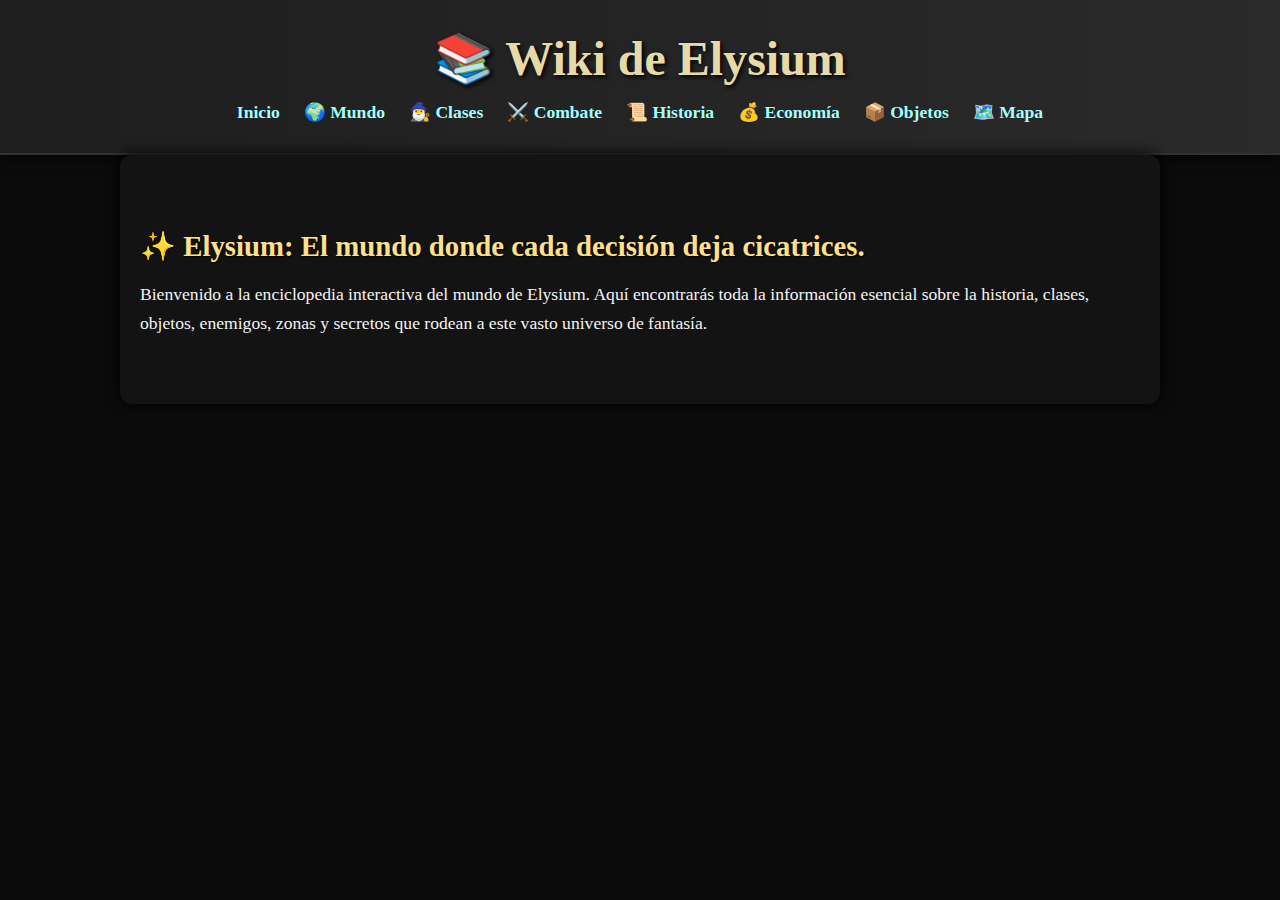
<file: index.html>
<!DOCTYPE html>
<html lang="es">
<head>
  <meta charset="UTF-8">
  <meta name="viewport" content="width=device-width, initial-scale=1.0">
  <title>Wiki de Elysium</title>
  <link href="style.css" rel="stylesheet">
</head>
<body>
  <header>
    <h1>📚 Wiki de Elysium</h1>
    <nav>
      <a href="wiki.html">Inicio</a>
      <a href="mundo.html">🌍 Mundo</a>
      <a href="clases.html">🧙‍♂️ Clases</a>
      <a href="combate.html">⚔️ Combate</a>
      <a href="historia.html">📜 Historia</a>
      <a href="economia.html">💰 Economía</a>
      <a href="objetos.html">📦 Objetos</a>
      <a href="mapa.html">🗺️ Mapa</a>
    </nav>
  </header>
  <main>
    <h2>✨ Elysium: El mundo donde cada decisión deja cicatrices.</h2>
    <p>Bienvenido a la enciclopedia interactiva del mundo de Elysium. Aquí encontrarás toda la información esencial sobre la historia, clases, objetos, enemigos, zonas y secretos que rodean a este vasto universo de fantasía.</p>
  </main>
</body>
</html>
</file>
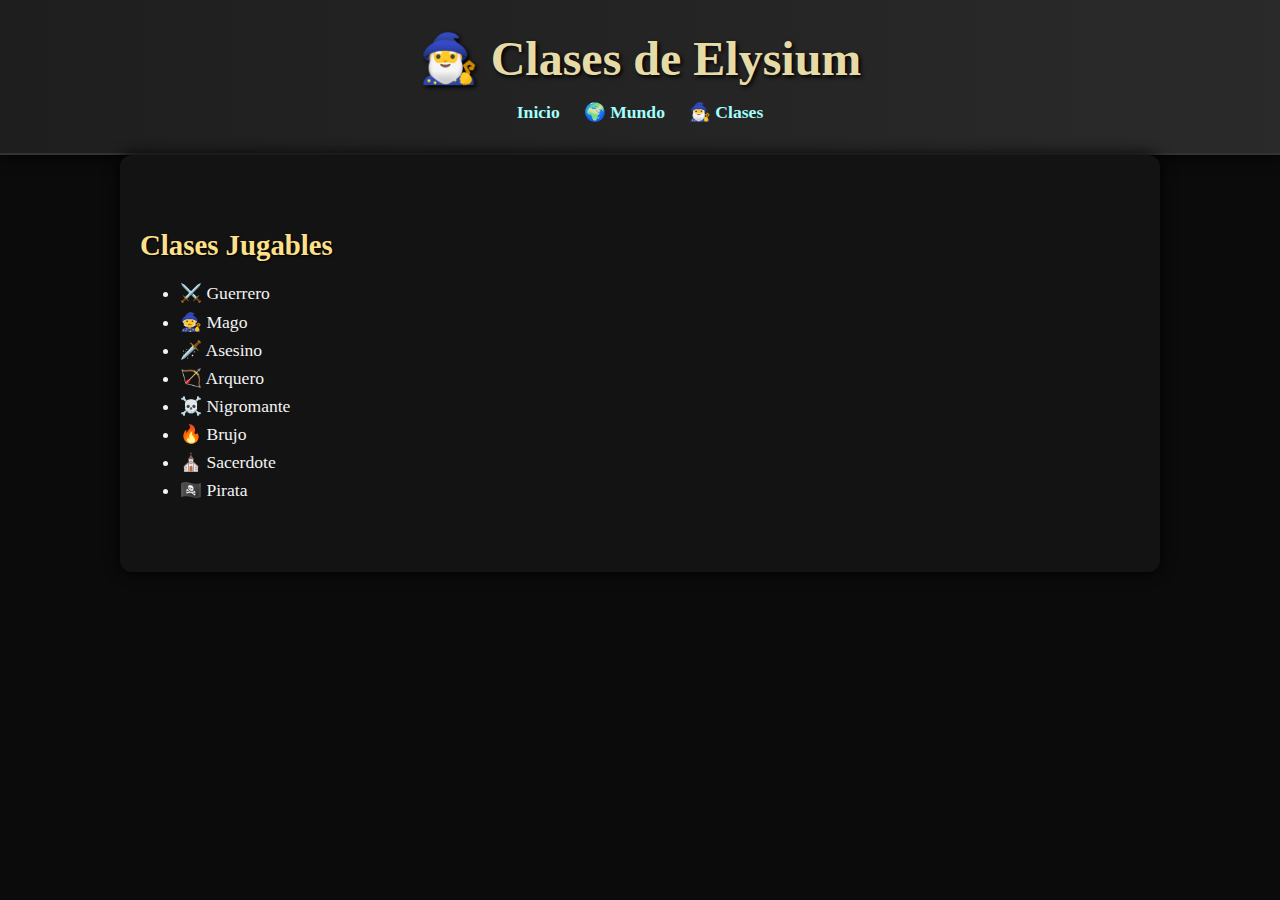
<file: clases.html>
<!DOCTYPE html>
<html lang="es">
<head>
  <meta charset="UTF-8">
  <meta name="viewport" content="width=device-width, initial-scale=1.0">
  <title>Clases de Elysium</title>
  <link href="style.css" rel="stylesheet">
</head>
<body>
  <header>
    <h1>🧙‍♂️ Clases de Elysium</h1>
    <nav>
      <a href="wiki.html">Inicio</a>
      <a href="mundo.html">🌍 Mundo</a>
      <a href="clases.html">🧙‍♂️ Clases</a>
    </nav>
  </header>
  <main>
    <h2>Clases Jugables</h2>
    <ul>
      <li>⚔️ Guerrero</li>
      <li>🧙 Mago</li>
      <li>🗡️ Asesino</li>
      <li>🏹 Arquero</li>
      <li>☠️ Nigromante</li>
      <li>🔥 Brujo</li>
      <li>⛪ Sacerdote</li>
      <li>🏴‍☠️ Pirata</li>
    </ul>
  </main>
</body>
</html>
</file>
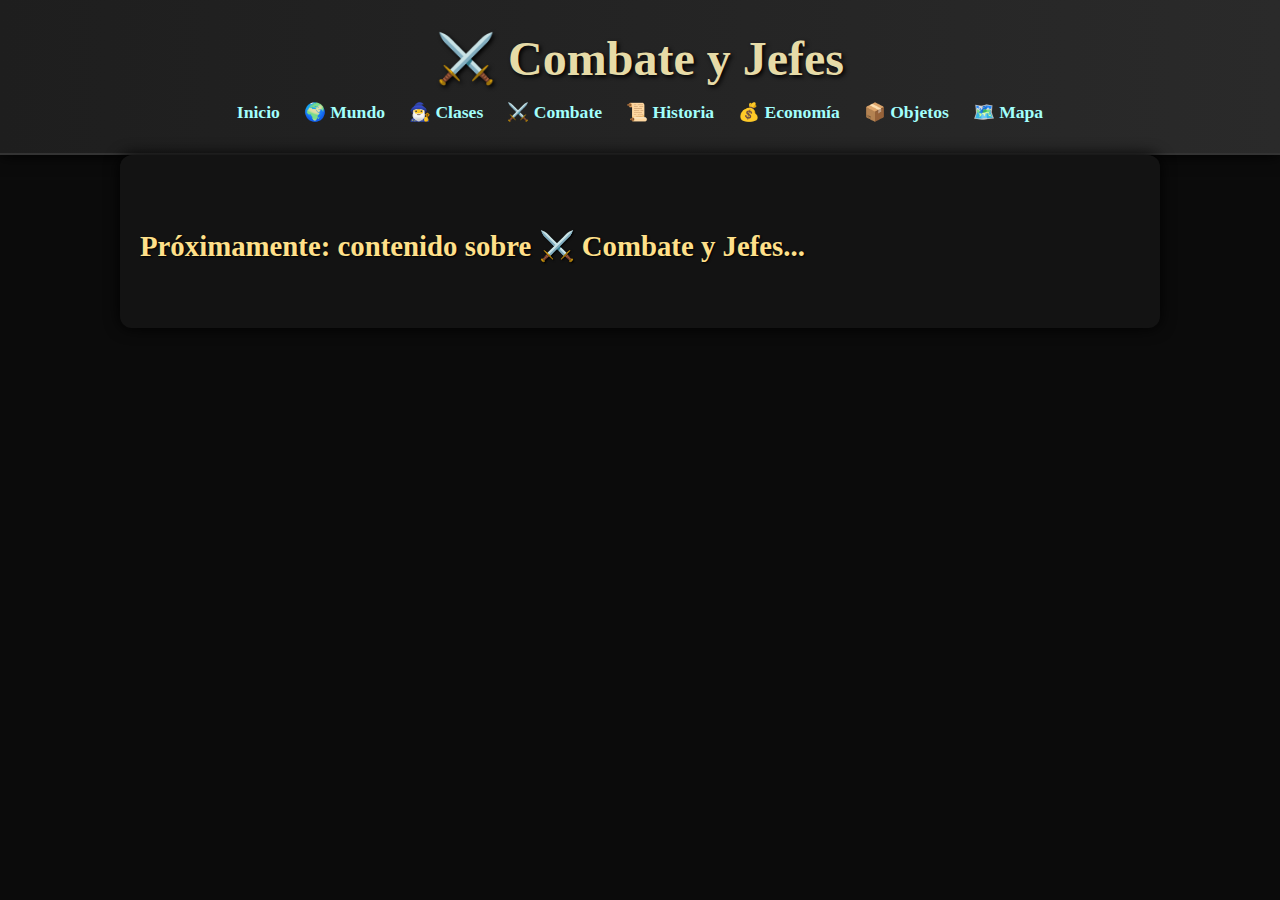
<file: combate.html>
<!DOCTYPE html>
<html lang="es">
<head>
  <meta charset="UTF-8">
  <meta name="viewport" content="width=device-width, initial-scale=1.0">
  <title>⚔️ Combate y Jefes</title>
  <link href="style.css" rel="stylesheet">
</head>
<body>
  <header>
    <h1>⚔️ Combate y Jefes</h1>
    <nav>
      <a href="wiki.html">Inicio</a>
      <a href="mundo.html">🌍 Mundo</a>
      <a href="clases.html">🧙‍♂️ Clases</a>
      <a href="combate.html">⚔️ Combate</a>
      <a href="historia.html">📜 Historia</a>
      <a href="economia.html">💰 Economía</a>
      <a href="objetos.html">📦 Objetos</a>
      <a href="mapa.html">🗺️ Mapa</a>
    </nav>
  </header>
  <main>
    <h2>Próximamente: contenido sobre ⚔️ Combate y Jefes...</h2>
  </main>
</body>
</html>
</file>
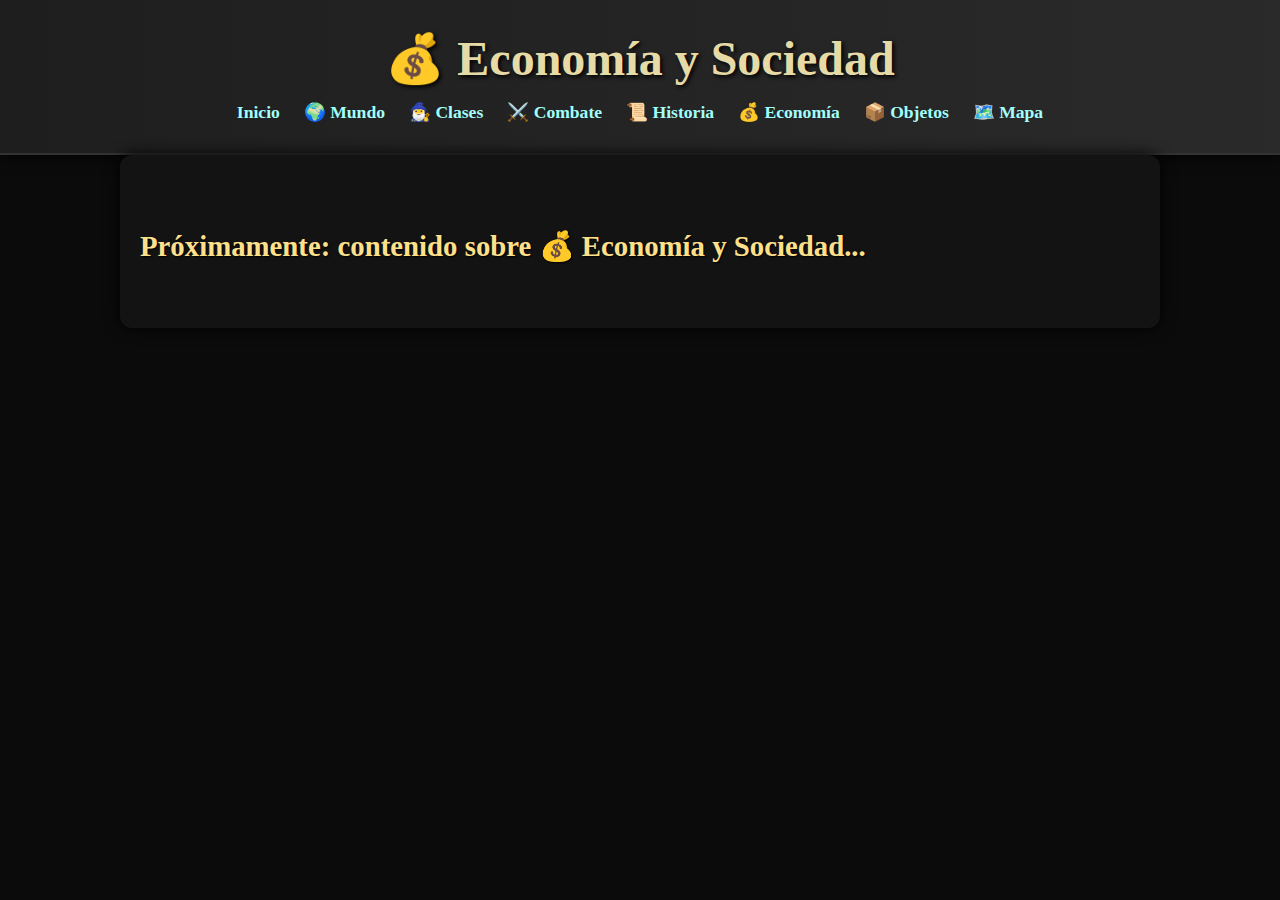
<file: economia.html>
<!DOCTYPE html>
<html lang="es">
<head>
  <meta charset="UTF-8">
  <meta name="viewport" content="width=device-width, initial-scale=1.0">
  <title>💰 Economía y Sociedad</title>
  <link href="style.css" rel="stylesheet">
</head>
<body>
  <header>
    <h1>💰 Economía y Sociedad</h1>
    <nav>
      <a href="wiki.html">Inicio</a>
      <a href="mundo.html">🌍 Mundo</a>
      <a href="clases.html">🧙‍♂️ Clases</a>
      <a href="combate.html">⚔️ Combate</a>
      <a href="historia.html">📜 Historia</a>
      <a href="economia.html">💰 Economía</a>
      <a href="objetos.html">📦 Objetos</a>
      <a href="mapa.html">🗺️ Mapa</a>
    </nav>
  </header>
  <main>
    <h2>Próximamente: contenido sobre 💰 Economía y Sociedad...</h2>
  </main>
</body>
</html>
</file>
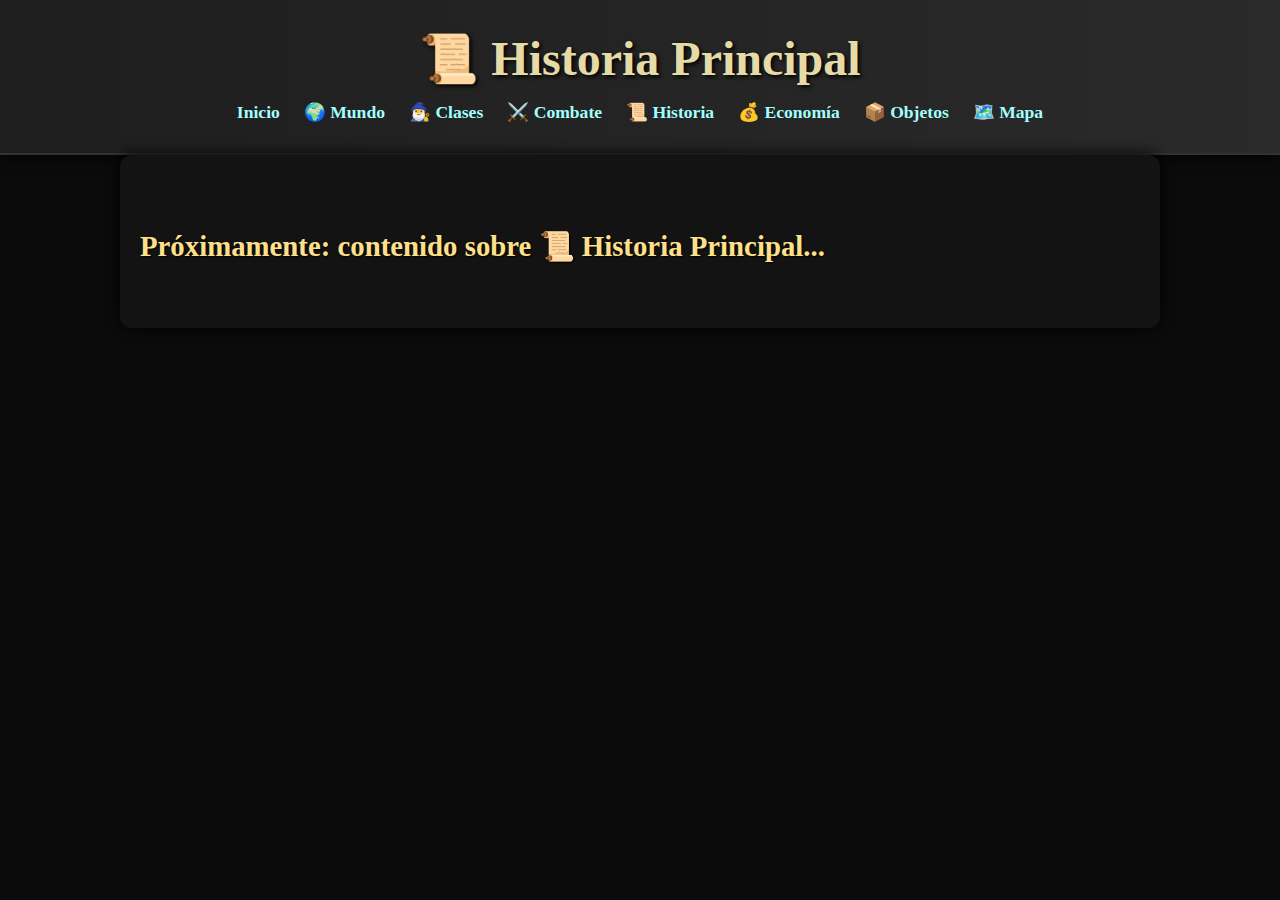
<file: historia.html>
<!DOCTYPE html>
<html lang="es">
<head>
  <meta charset="UTF-8">
  <meta name="viewport" content="width=device-width, initial-scale=1.0">
  <title>📜 Historia Principal</title>
  <link href="style.css" rel="stylesheet">
</head>
<body>
  <header>
    <h1>📜 Historia Principal</h1>
    <nav>
      <a href="wiki.html">Inicio</a>
      <a href="mundo.html">🌍 Mundo</a>
      <a href="clases.html">🧙‍♂️ Clases</a>
      <a href="combate.html">⚔️ Combate</a>
      <a href="historia.html">📜 Historia</a>
      <a href="economia.html">💰 Economía</a>
      <a href="objetos.html">📦 Objetos</a>
      <a href="mapa.html">🗺️ Mapa</a>
    </nav>
  </header>
  <main>
    <h2>Próximamente: contenido sobre 📜 Historia Principal...</h2>
  </main>
</body>
</html>
</file>
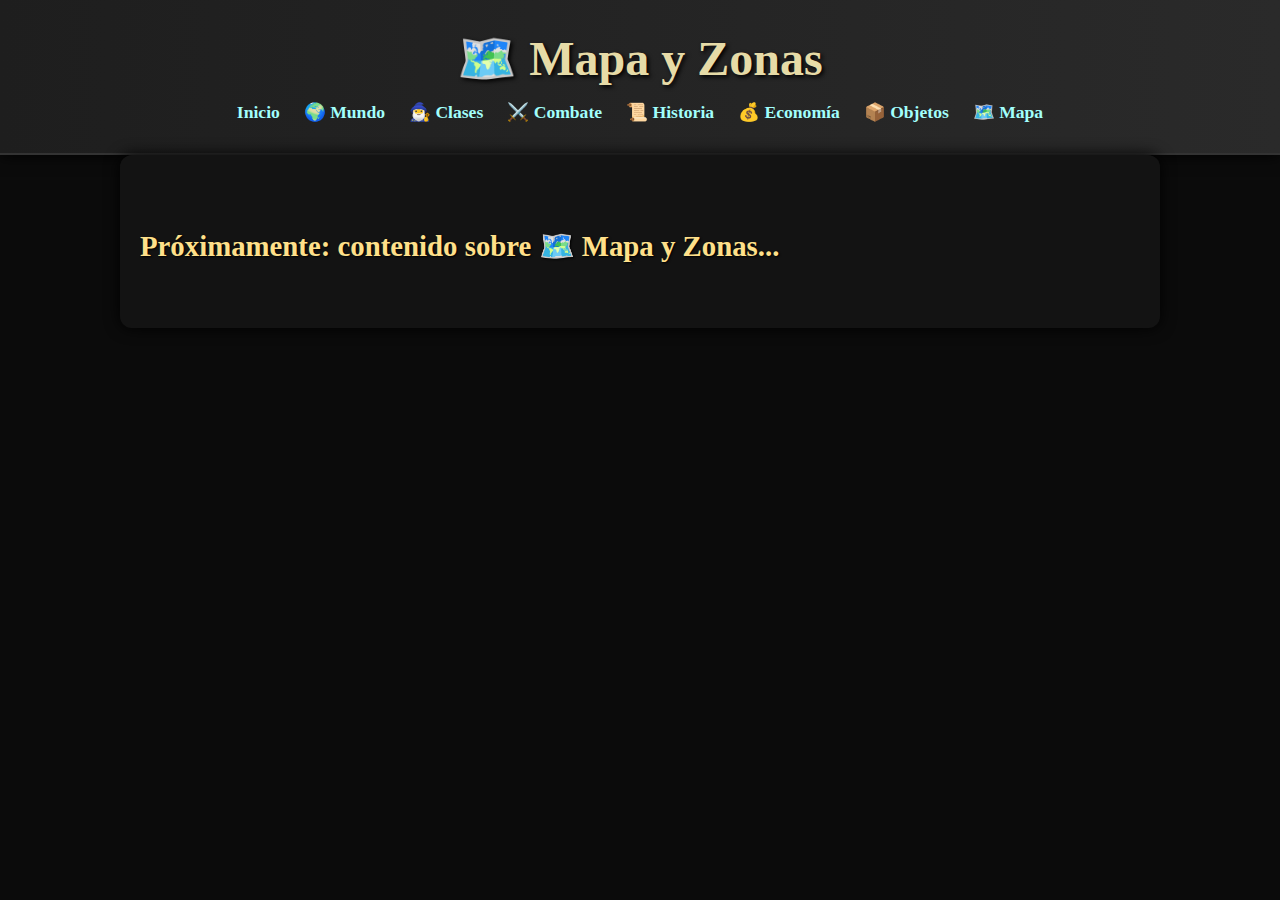
<file: mapa.html>
<!DOCTYPE html>
<html lang="es">
<head>
  <meta charset="UTF-8">
  <meta name="viewport" content="width=device-width, initial-scale=1.0">
  <title>🗺️ Mapa y Zonas</title>
  <link href="style.css" rel="stylesheet">
</head>
<body>
  <header>
    <h1>🗺️ Mapa y Zonas</h1>
    <nav>
      <a href="wiki.html">Inicio</a>
      <a href="mundo.html">🌍 Mundo</a>
      <a href="clases.html">🧙‍♂️ Clases</a>
      <a href="combate.html">⚔️ Combate</a>
      <a href="historia.html">📜 Historia</a>
      <a href="economia.html">💰 Economía</a>
      <a href="objetos.html">📦 Objetos</a>
      <a href="mapa.html">🗺️ Mapa</a>
    </nav>
  </header>
  <main>
    <h2>Próximamente: contenido sobre 🗺️ Mapa y Zonas...</h2>
  </main>
</body>
</html>
</file>
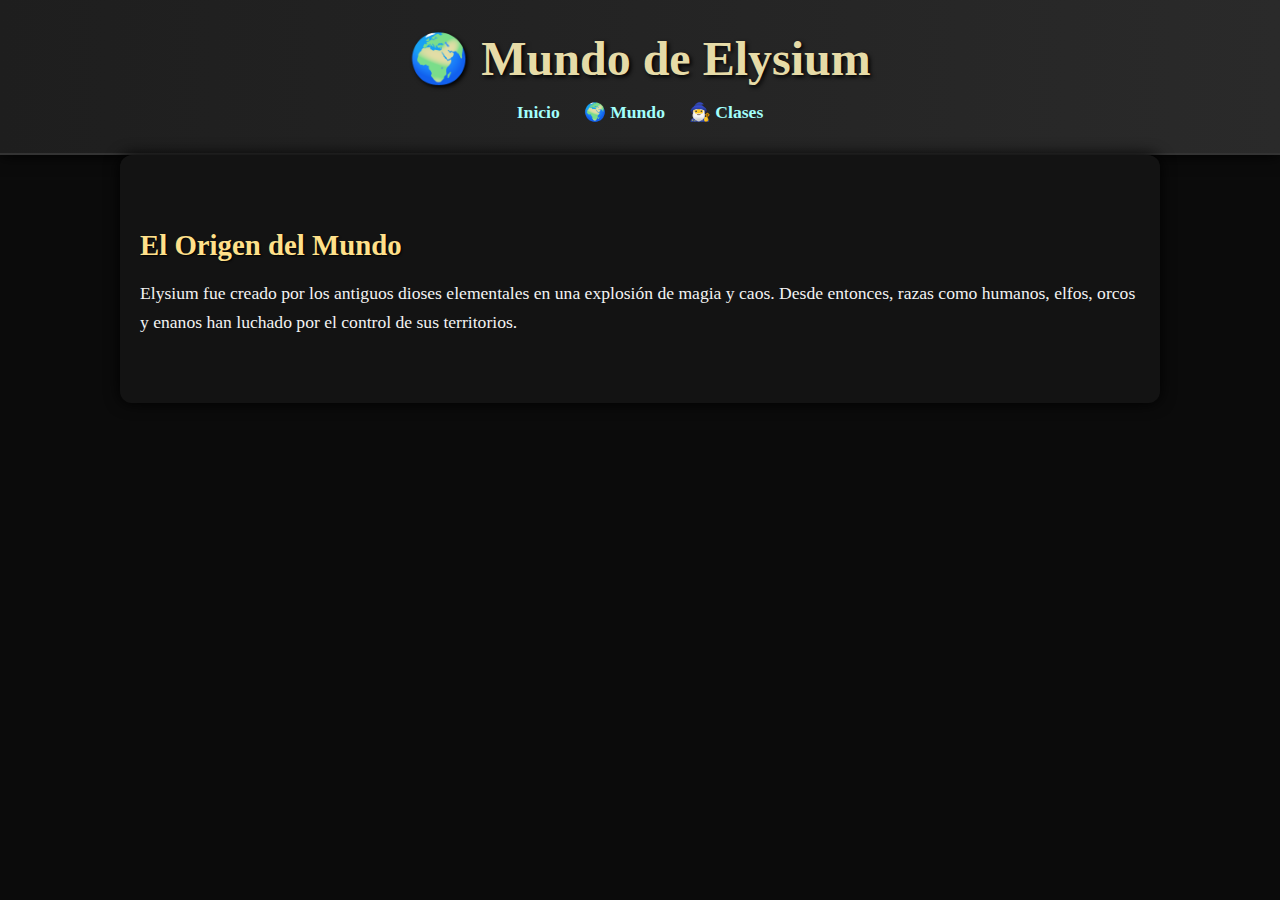
<file: mundo.html>
<!DOCTYPE html>
<html lang="es">
<head>
  <meta charset="UTF-8">
  <meta name="viewport" content="width=device-width, initial-scale=1.0">
  <title>Mundo de Elysium</title>
  <link href="style.css" rel="stylesheet">
</head>
<body>
  <header>
    <h1>🌍 Mundo de Elysium</h1>
    <nav>
      <a href="wiki.html">Inicio</a>
      <a href="mundo.html">🌍 Mundo</a>
      <a href="clases.html">🧙‍♂️ Clases</a>
    </nav>
  </header>
  <main>
    <h2>El Origen del Mundo</h2>
    <p>Elysium fue creado por los antiguos dioses elementales en una explosión de magia y caos. Desde entonces, razas como humanos, elfos, orcos y enanos han luchado por el control de sus territorios.</p>
  </main>
</body>
</html>
</file>
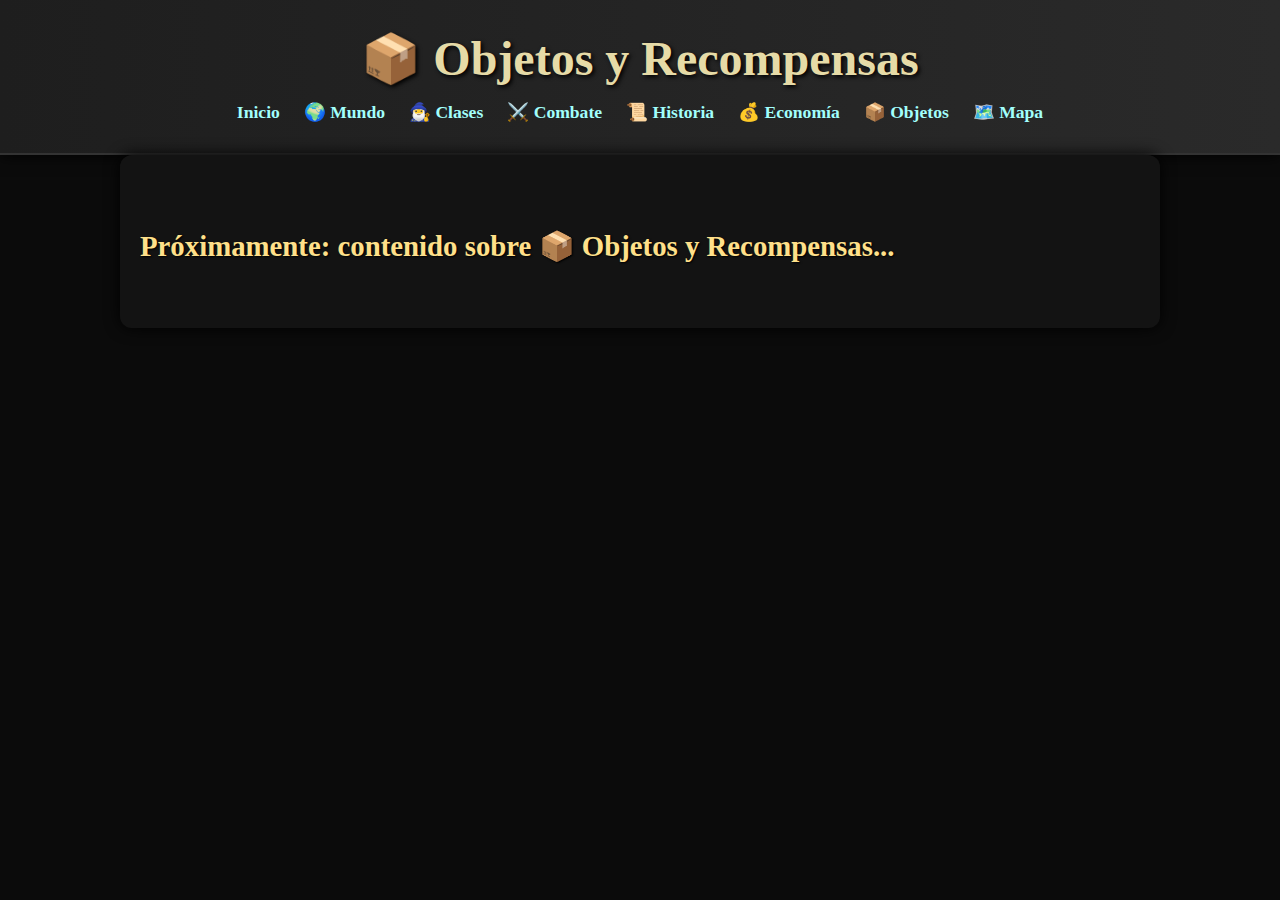
<file: objetos.html>
<!DOCTYPE html>
<html lang="es">
<head>
  <meta charset="UTF-8">
  <meta name="viewport" content="width=device-width, initial-scale=1.0">
  <title>📦 Objetos y Recompensas</title>
  <link href="style.css" rel="stylesheet">
</head>
<body>
  <header>
    <h1>📦 Objetos y Recompensas</h1>
    <nav>
      <a href="wiki.html">Inicio</a>
      <a href="mundo.html">🌍 Mundo</a>
      <a href="clases.html">🧙‍♂️ Clases</a>
      <a href="combate.html">⚔️ Combate</a>
      <a href="historia.html">📜 Historia</a>
      <a href="economia.html">💰 Economía</a>
      <a href="objetos.html">📦 Objetos</a>
      <a href="mapa.html">🗺️ Mapa</a>
    </nav>
  </header>
  <main>
    <h2>Próximamente: contenido sobre 📦 Objetos y Recompensas...</h2>
  </main>
</body>
</html>
</file>
<file: style.css>
body {
  margin: 0;
  background: #0b0b0b url('https://www.transparenttextures.com/patterns/dark-mosaic.png') repeat;
  color: #f3f3f3;
  font-family: 'MedievalSharp', cursive;
  background-attachment: fixed;
}

header {
  background: linear-gradient(to right, #1e1e1e, #2a2a2a);
  padding: 30px 20px;
  text-align: center;
  border-bottom: 2px solid #333;
  box-shadow: 0 0 15px #000;
}

header h1 {
  margin: 0;
  font-size: 3rem;
  color: #e6dba7;
  text-shadow: 2px 2px 4px #000;
}

nav {
  margin-top: 15px;
}

nav a {
  margin: 0 10px;
  color: #a2fffc;
  text-decoration: none;
  font-weight: bold;
  font-size: 1.1rem;
  transition: all 0.3s ease;
}

nav a:hover {
  text-shadow: 0 0 6px #a2fffc;
  text-decoration: underline;
}

main {
  padding: 50px 20px;
  max-width: 1000px;
  margin: auto;
  background: rgba(20, 20, 20, 0.95);
  border-radius: 12px;
  box-shadow: 0 0 15px #000;
}

h2 {
  font-size: 1.8rem;
  margin-bottom: 15px;
  color: #ffe08a;
  text-shadow: 1px 1px 2px #000;
}

ul, p {
  font-size: 1.1rem;
  line-height: 1.6;
}

table {
  width: 100%;
  border-collapse: collapse;
  margin-top: 20px;
  font-size: 1rem;
}

th, td {
  border: 1px solid #666;
  padding: 10px;
  text-align: left;
}

th {
  background-color: #333;
  color: #ffd700;
}

tr:nth-child(even) {
  background-color: #1f1f1f;
}
</file>
